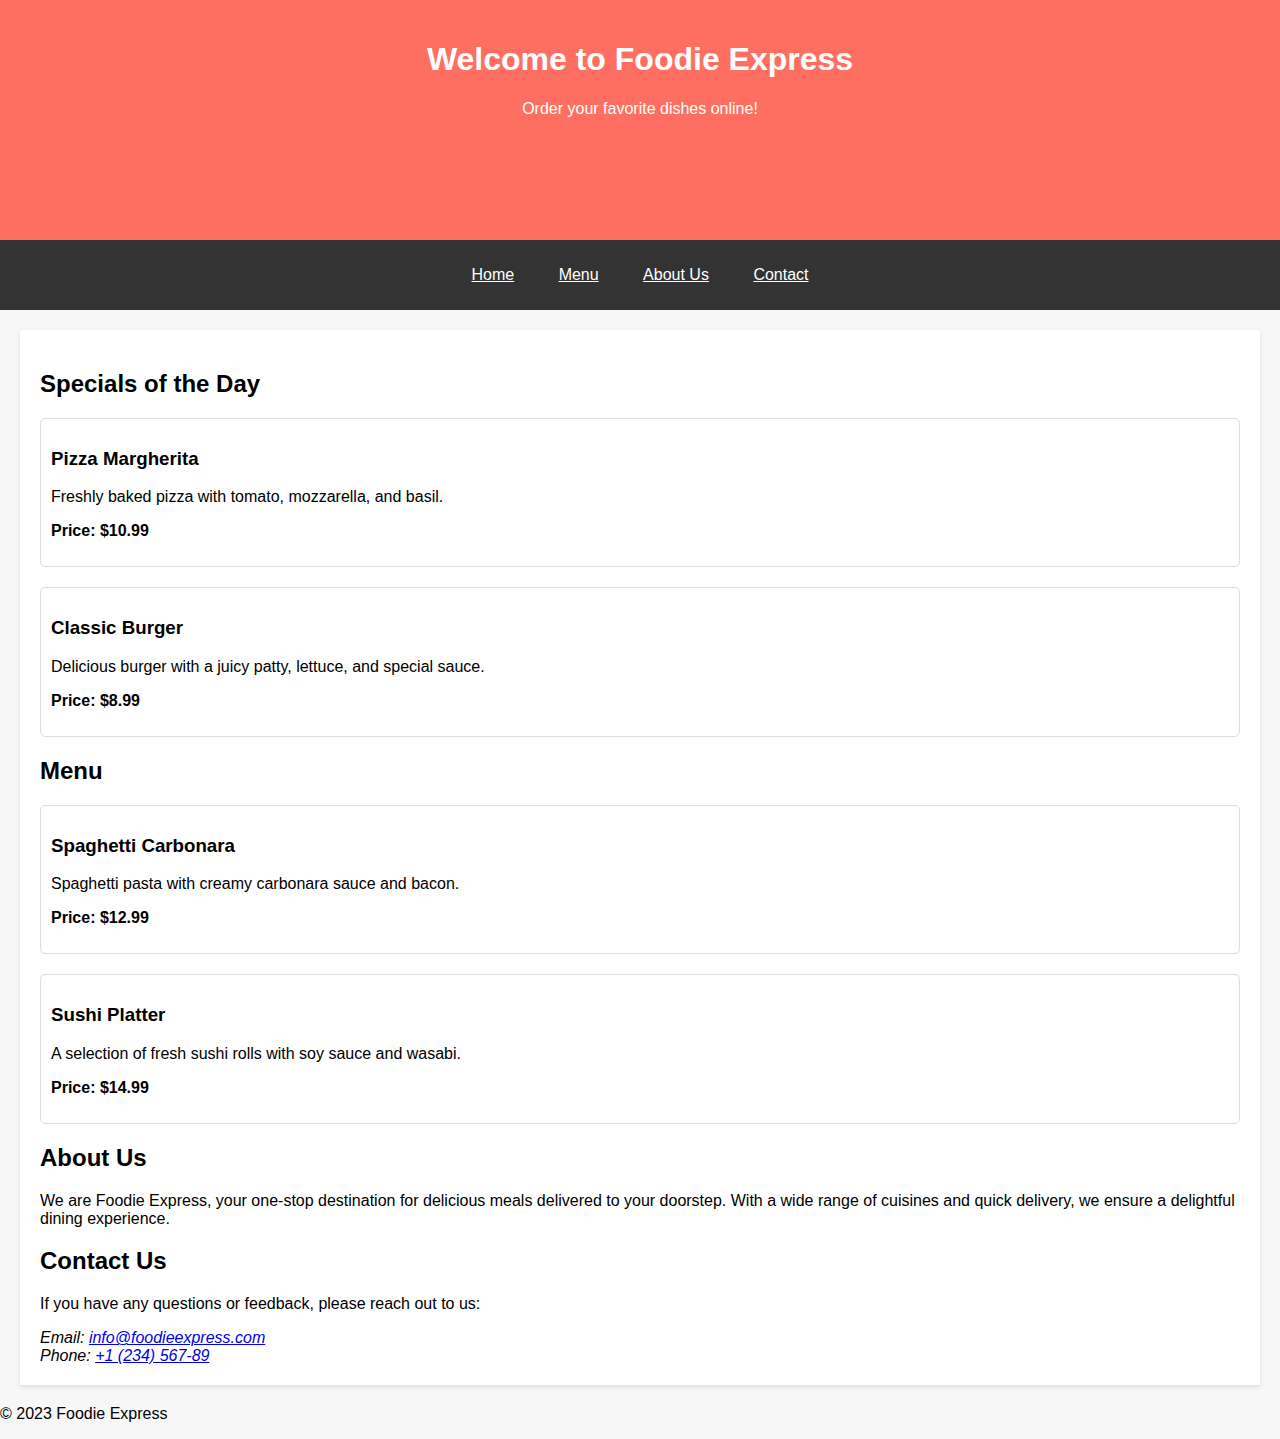
<file: pizza.html>
<!DOCTYPE html>
<html lang="en">

<head>
    <meta charset="UTF-8">
    <meta name="viewport" content="width=device-width, initial-scale=1.0">
    <title>Foodie Express - Order Your Favorites</title>
    <style>
        /* Add your CSS styles here */
        body {
            font-family: Arial, sans-serif;
            margin: 0;
            padding: 0;
            background-color: #f7f7f7;
        }

        header {
            background-color: #ff6f61;
            color: #fff;
            text-align: center;
            padding: 20px 0;
            height: 200px;
            background-image: url('https://img.freepik.com/free-photo/pizza-pizza-filled-with-tomatoes-salami-olives_140725-1200.jpg?w=740&t=st=1695619863~exp=1695620463~hmac=96ccce4c28b7ff24129400fb9aaa06bfd1160ccc191756c98ebc1f2af3e2bf67');
            background-repeat: no-repeat;
            background-size: cover;
        }   

        nav {
            background-color: #333;
            color: #fff;
            text-align: center;
            padding: 10px 0;
        }

        nav ul {
            list-style-type: none;
            padding: 0;
        }

        nav li {
            display: inline;
            margin: 0 20px;
        }
        nav > ul > li > a{
            text-decoration:none ;
            color: white;
            text-decoration-line: underline;
        }

        .container {
            max-width: 1200px;
            margin: 20px auto;
            padding: 20px;
            background-color: #fff;
            box-shadow: 0 2px 4px rgba(0, 0, 0, 0.1);
        }

        h1 {
            color: #ffffff;
            text-align: center;
        }

        .menu-item {
            margin: 20px 0;
            border: 1px solid #ddd;
            padding: 10px;
            border-radius: 5px;
        }
    </style>
</head>

<body>
    <header>
        <h1>Welcome to Foodie Express</h1>
        <p>Order your favorite dishes online!</p>
    </header>

    <nav>
        <ul>
            <li><a href="#home">Home</a></li>
            <li><a href="#menu">Menu</a></li>
            <li><a href="#about">About Us</a></li>
            <li><a href="#contact">Contact</a></li>
        </ul>
    </nav>

    <div class="container">
        <section id="home">
            <h2>Specials of the Day</h2>
            <div class="menu-item">
                <h3>Pizza Margherita</h3>
                <p>Freshly baked pizza with tomato, mozzarella, and basil.</p>
                <p><strong>Price: $10.99</strong></p>
            </div>
            <div class="menu-item">
                <h3>Classic Burger</h3>
                <p>Delicious burger with a juicy patty, lettuce, and special sauce.</p>
                <p><strong>Price: $8.99</strong></p>
            </div>
        </section>

        <section id="menu">
            <h2>Menu</h2>
            <div class="menu-item">
                <h3>Spaghetti Carbonara</h3>
                <p>Spaghetti pasta with creamy carbonara sauce and bacon.</p>
                <p><strong>Price: $12.99</strong></p>
            </div>
            <div class="menu-item">
                <h3>Sushi Platter</h3>
                <p>A selection of fresh sushi rolls with soy sauce and wasabi.</p>
                <p><strong>Price: $14.99</strong></p>
            </div>
        </section>
        <section id="about">
            <h2>About Us</h2>
            <p>We are Foodie Express, your one-stop destination for delicious meals delivered to your doorstep. With a
                wide range of cuisines and quick delivery, we ensure a delightful dining experience.</p>
        </section>

        <section id="contact">
            <h2>Contact Us</h2>
            <p>If you have any questions or feedback, please reach out to us:</p>
            <address>
                Email: <a href="mailto:info@foodieexpress.com">info@foodieexpress.com</a><br>
                Phone: <a href="tel:+123456789">+1 (234) 567-89</a>
            </address>
        </section>
    </div>

    <footer>
        
        <p>&copy; 2023 Foodie Express</p>
    </footer>
</body>

</html>
</file>
